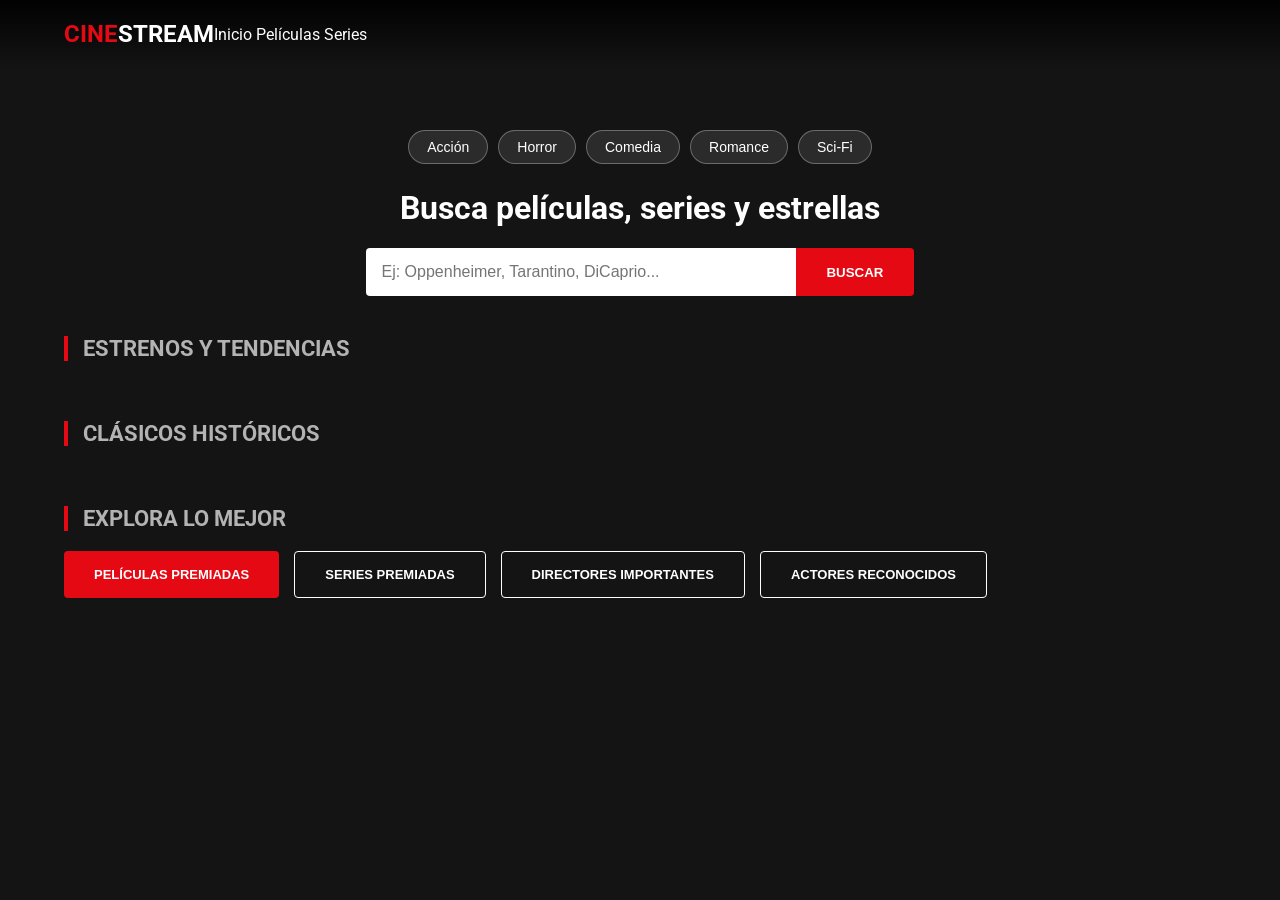
<file: index.html>
<!DOCTYPE html>
<html lang="es">
<head>
    <meta charset="UTF-8">
    <meta name="viewport" content="width=device-width, initial-scale=1.0">
    <title>CineStream - Inicio</title>
    <link rel="stylesheet" href="style.css">
    <link href="https://fonts.googleapis.com/css2?family=Roboto:wght@300;400;700&display=swap" rel="stylesheet">
</head>
<body>
    <nav class="navbar">
        <div class="logo" onclick="location.href='index.html'">CINE<span>STREAM</span></div>
        <div class="nav-links">
            <span onclick="location.href='index.html'">Inicio</span>
            <span>Películas</span>
            <span>Series</span>
        </div>
    </nav>

    <header class="search-section">
        <div class="genre-container">
            <button class="genre-pill" onclick="goGenre(28, 'Acción')">Acción</button>
            <button class="genre-pill" onclick="goGenre(27, 'Horror')">Horror</button>
            <button class="genre-pill" onclick="goGenre(35, 'Comedia')">Comedia</button>
            <button class="genre-pill" onclick="goGenre(10749, 'Romance')">Romance</button>
            <button class="genre-pill" onclick="goGenre(878, 'Sci-Fi')">Sci-Fi</button>
        </div>
        <h1>Busca películas, series y estrellas</h1>
        <form id="searchForm">
            <input type="text" id="searchInput" placeholder="Ej: Oppenheimer, Tarantino, DiCaprio..." autocomplete="off">
            <button type="submit">BUSCAR</button>
        </form>
    </header>

    <main class="container">
        <div id="searchResultsSection" style="display: none;">
            <h2 class="section-title">Resultados encontrados</h2>
            <div id="resultsGrid" class="movie-grid"></div>
        </div>

        <div id="homeContent">
            <section class="home-section">
                <h2 class="section-title">Estrenos y Tendencias</h2>
                <div id="newReleasesGrid" class="movie-grid"></div>
            </section>
            <section class="home-section">
                <h2 class="section-title">Clásicos Históricos</h2>
                <div id="classicsGrid" class="movie-grid"></div>
            </section>
            <section class="fama-nav">
                <h2 class="section-title">Explora lo mejor</h2>
                <div class="btn-group-fama">
                    <button class="btn btn-red" onclick="location.href='fama.html?type=movie'">PELÍCULAS PREMIADAS</button>
                    <button class="btn btn-outline" onclick="location.href='fama.html?type=tv'">SERIES PREMIADAS</button>
                    <button class="btn btn-outline" onclick="location.href='directors.html'">DIRECTORES IMPORTANTES</button>
                    <button class="btn btn-outline" onclick="location.href='actors.html'">ACTORES RECONOCIDOS</button>
                </div>
            </section>
        </div>
    </main>
    <script src="script.js"></script>
</body>
</html>
</file>
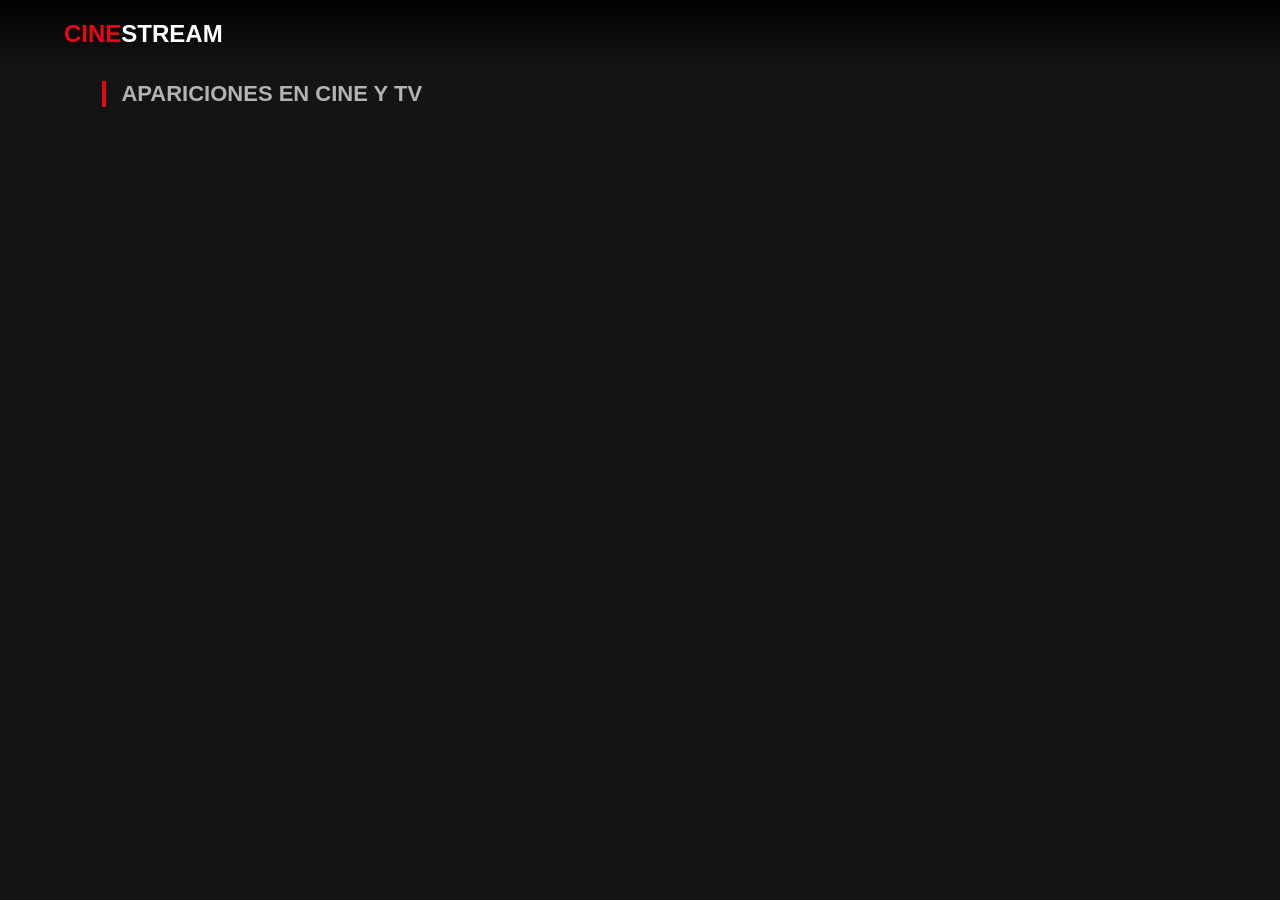
<file: actor-details.html>
<!DOCTYPE html>
<html lang="es">
<head>
    <meta charset="UTF-8">
    <title>Actor - CineStream</title>
    <link rel="stylesheet" href="style.css">
</head>
<body class="details-body">
    <div id="bg-overlay" class="bg-overlay"></div>
    <nav class="navbar"><div class="logo" onclick="location.href='index.html'">CINE<span>STREAM</span></div></nav>
    <main id="actor-content"></main>
    <section class="similar-section">
        <h3 class="section-title">Apariciones en Cine y TV</h3>
        <div id="actorFilmGrid" class="movie-grid"></div>
    </section>
    <script src="script.js"></script>
</body>
</html>
</file>
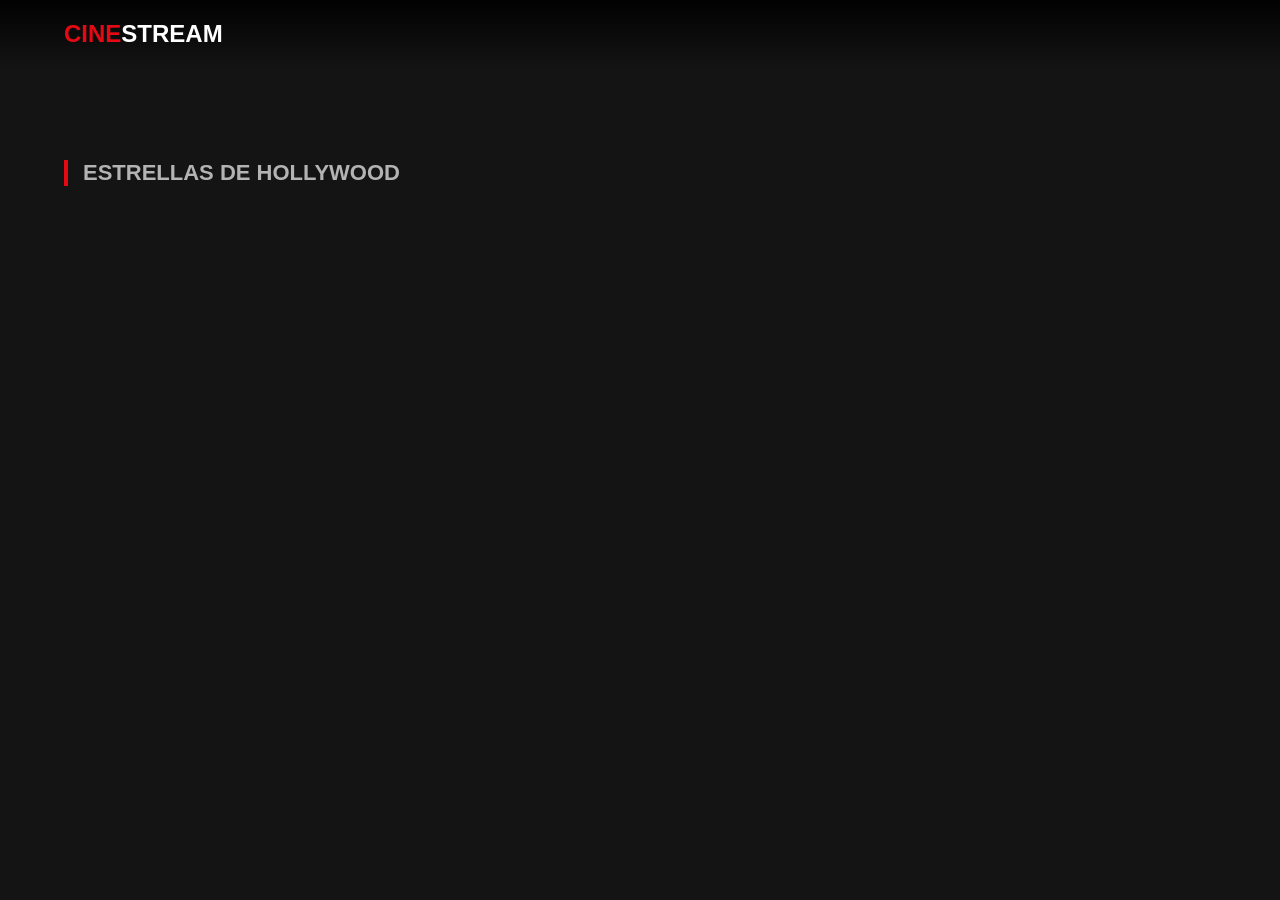
<file: actors.html>
<!DOCTYPE html>
<html lang="es">
<head>
    <meta charset="UTF-8">
    <title>Actores - CineStream</title>
    <link rel="stylesheet" href="style.css">
</head>
<body>
    <nav class="navbar"><div class="logo" onclick="location.href='index.html'">CINE<span>STREAM</span></div></nav>
    <main class="container" style="padding-top:120px;">
        <h1 class="section-title">Estrellas de Hollywood</h1>
        <div id="actorsGrid" class="movie-grid"></div>
    </main>
    <script src="script.js"></script>
</body>
</html>
</file>
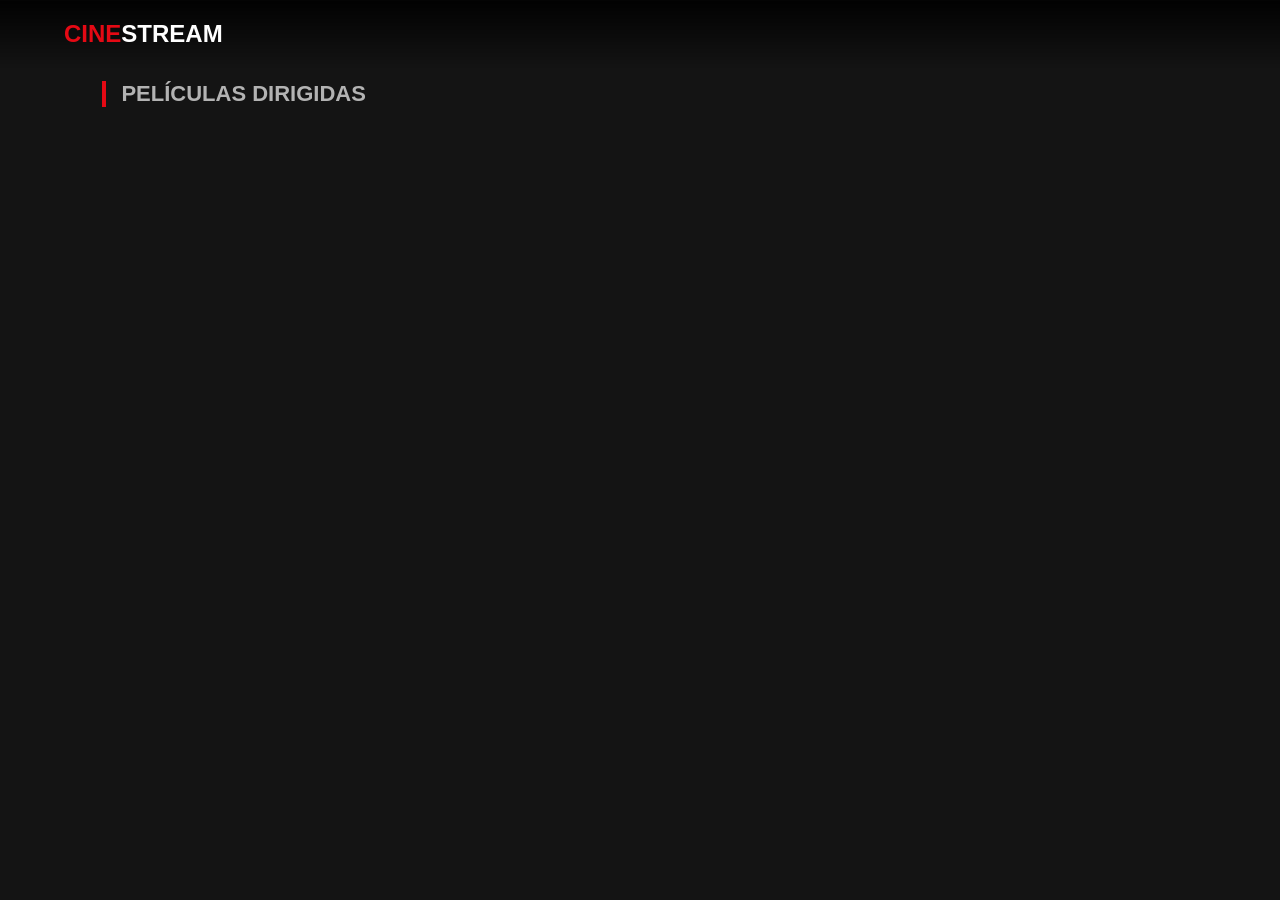
<file: director-details.html>
<!DOCTYPE html>
<html lang="es">
<head>
    <meta charset="UTF-8">
    <title>Director - CineStream</title>
    <link rel="stylesheet" href="style.css">
</head>
<body class="details-body">
    <div id="bg-overlay" class="bg-overlay"></div>
    <nav class="navbar"><div class="logo" onclick="location.href='index.html'">CINE<span>STREAM</span></div></nav>
    <main id="director-content"></main>
    <section class="similar-section">
        <h3 class="section-title">Películas Dirigidas</h3>
        <div id="filmographyGrid" class="movie-grid"></div>
    </section>
    <script src="script.js"></script>
</body>
</html>
</file>
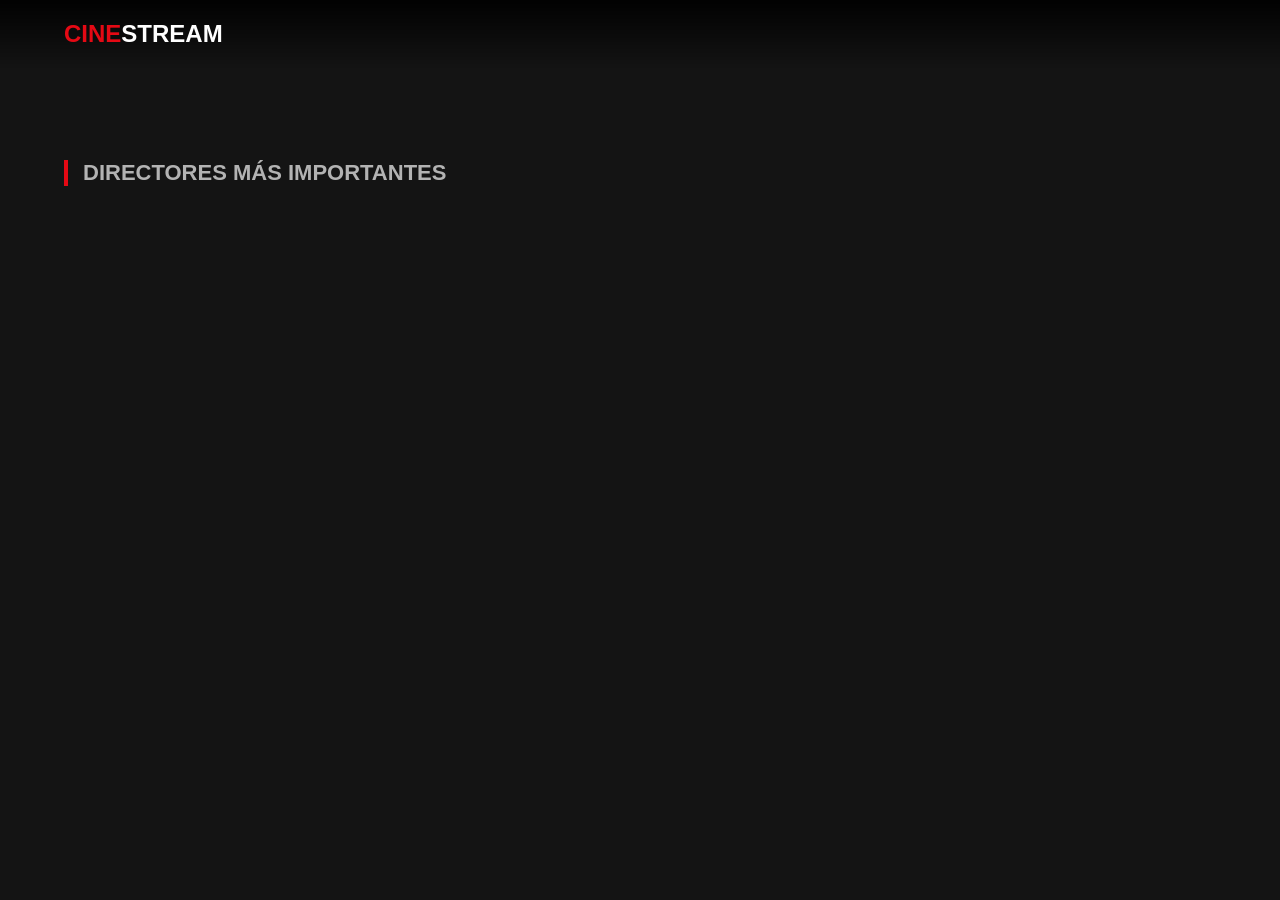
<file: directors.html>
<!DOCTYPE html>
<html lang="es">
<head>
    <meta charset="UTF-8">
    <title>Directores - CineStream</title>
    <link rel="stylesheet" href="style.css">
</head>
<body>
    <nav class="navbar"><div class="logo" onclick="location.href='index.html'">CINE<span>STREAM</span></div></nav>
    <main class="container" style="padding-top:120px;">
        <h1 class="section-title">Directores más importantes</h1>
        <div id="directorsGrid" class="movie-grid"></div>
    </main>
    <script src="script.js"></script>
</body>
</html>
</file>
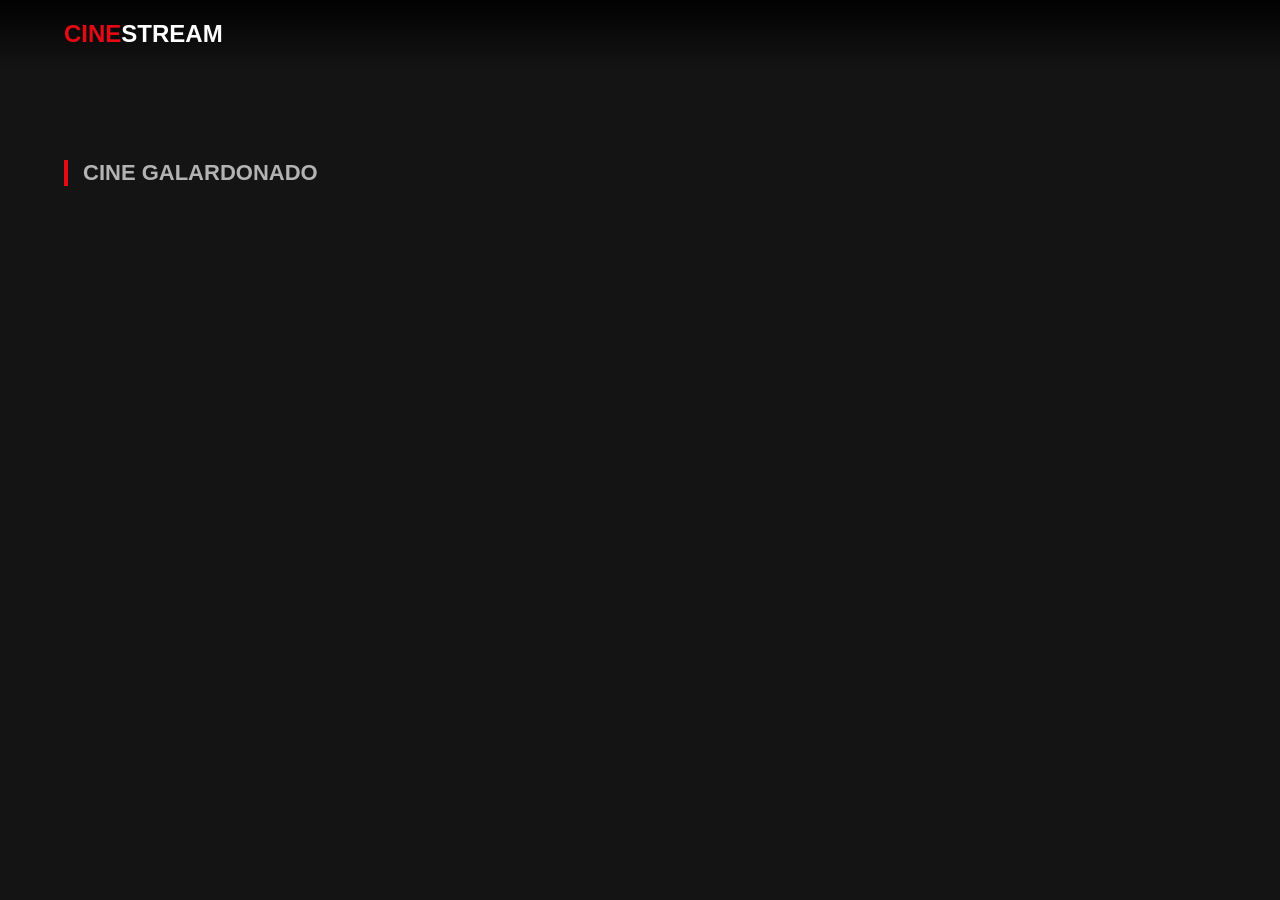
<file: fama.html>
<!DOCTYPE html>
<html lang="es">
<head>
    <meta charset="UTF-8">
    <title>Paseo de la Fama - CineStream</title>
    <link rel="stylesheet" href="style.css">
</head>
<body>
    <nav class="navbar"><div class="logo" onclick="location.href='index.html'">CINE<span>STREAM</span></div></nav>
    <main class="container" style="padding-top:120px;">
        <h1 id="famaTitle" class="section-title">Paseo de la Fama</h1>
        <div id="famaGrid" class="movie-grid"></div>
    </main>
    <script src="script.js"></script>
</body>
</html>
</file>
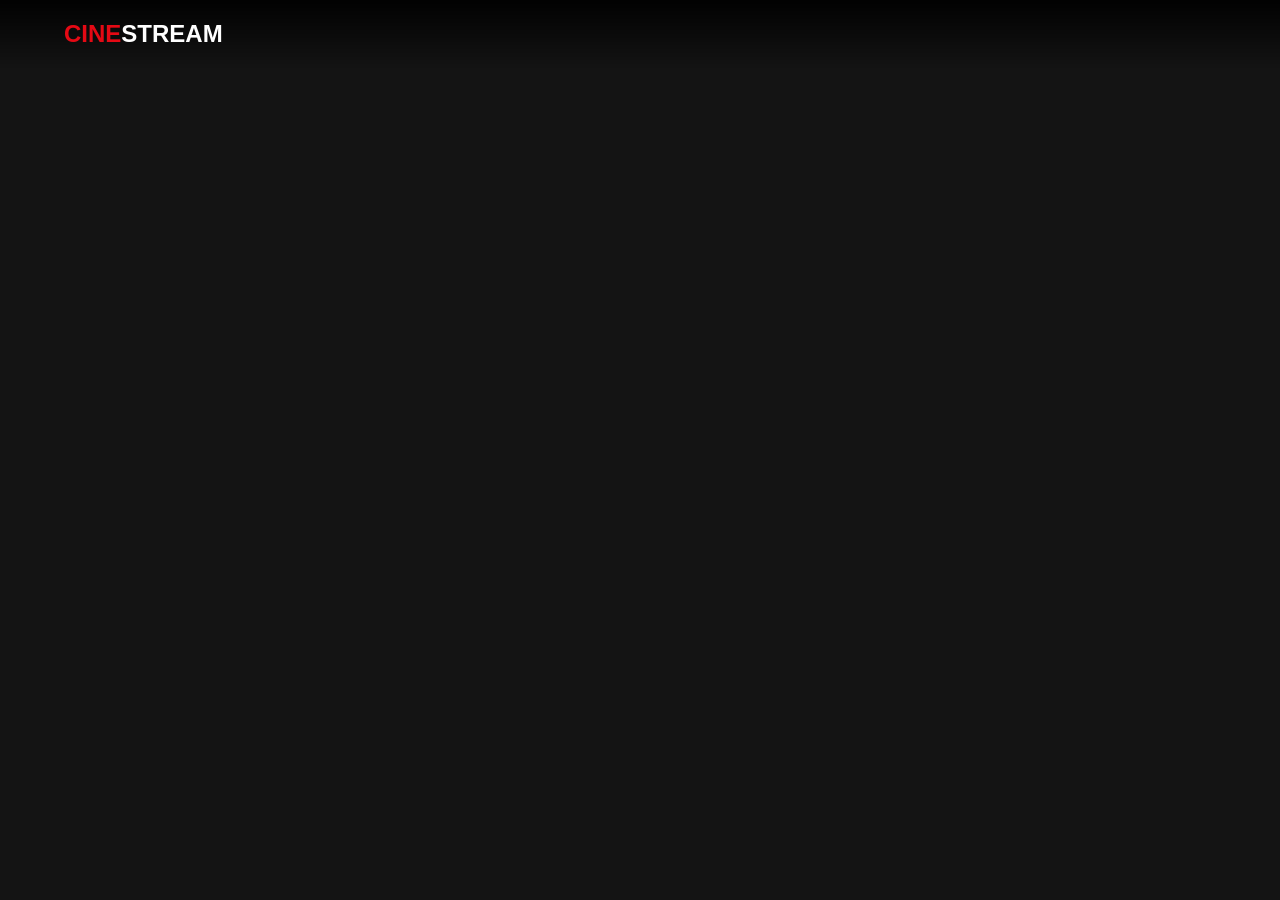
<file: genre.html>
<!DOCTYPE html>
<html lang="es">
<head>
    <meta charset="UTF-8">
    <title>Género - CineStream</title>
    <link rel="stylesheet" href="style.css">
</head>
<body>
    <nav class="navbar"><div class="logo" onclick="location.href='index.html'">CINE<span>STREAM</span></div></nav>
    <main class="container" style="padding-top:120px;">
        <h1 id="pageTitle" class="section-title">Género</h1>
        <div id="genreGrid" class="movie-grid"></div>
    </main>
    <script src="script.js"></script>
</body>
</html>
</file>
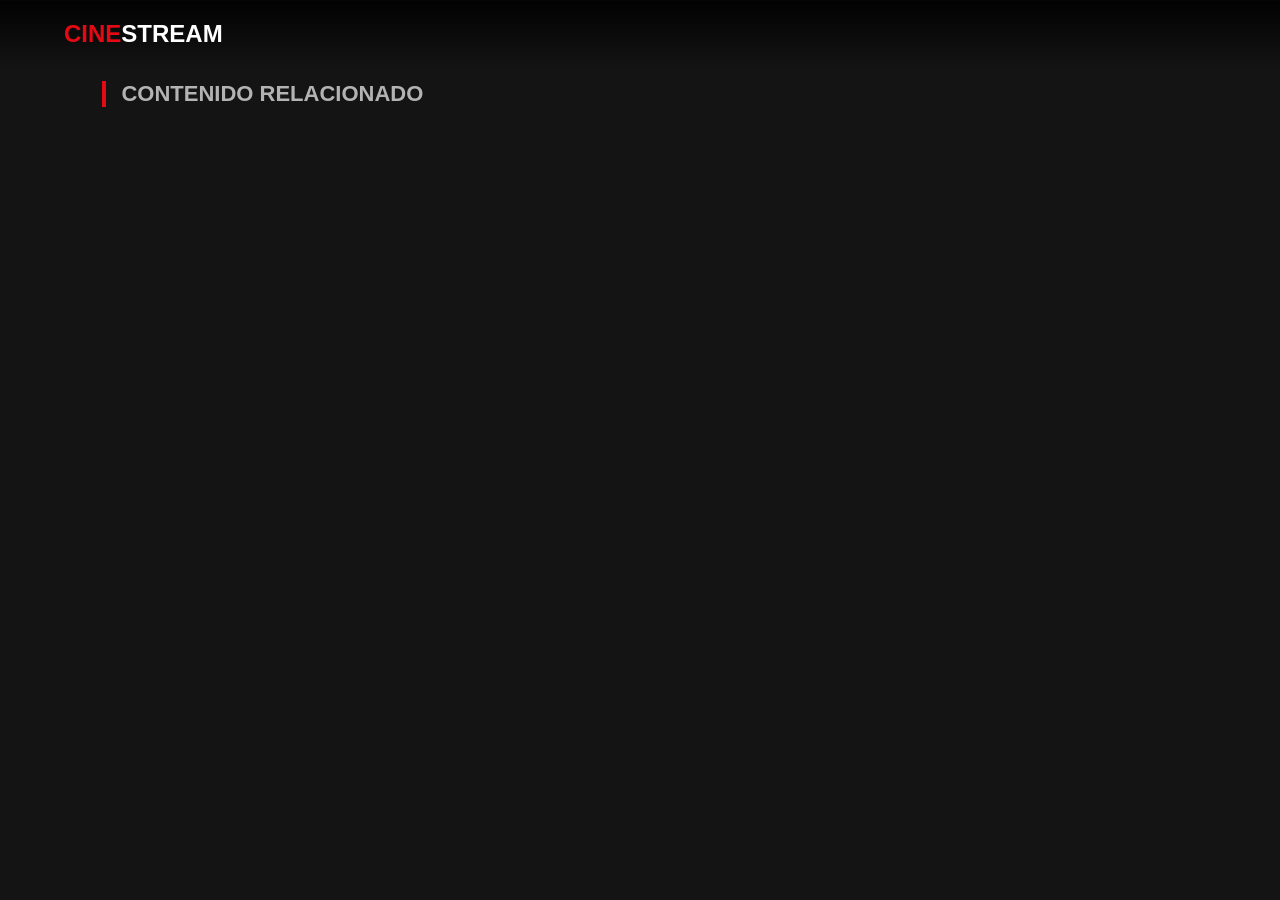
<file: movie.html>
<!DOCTYPE html>
<html lang="es">
<head>
    <meta charset="UTF-8">
    <title>Detalles - CineStream</title>
    <link rel="stylesheet" href="style.css">
</head>
<body class="details-body">
    <div id="bg-overlay" class="bg-overlay"></div>
    <nav class="navbar"><div class="logo" onclick="location.href='index.html'">CINE<span>STREAM</span></div></nav>
    <main id="details-content"></main>
    <section class="similar-section">
        <h3 class="section-title">Contenido relacionado</h3>
        <div id="similarGrid" class="movie-grid"></div>
    </section>
    <script src="script.js"></script>
</body>
</html>
</file>
<file: style.css>
:root { --red: #e50914; --dark-bg: #141414; --text-gray: #b3b3b3; }
body { margin: 0; font-family: 'Roboto', sans-serif; background-color: var(--dark-bg); color: white; overflow-x: hidden; }
.navbar { display: flex; align-items: center; padding: 20px 5%; background: linear-gradient(to bottom, rgba(0,0,0,0.9), transparent); position: fixed; width: 100%; z-index: 1000; box-sizing: border-box; }
.logo { font-size: 24px; font-weight: bold; color: var(--red); cursor: pointer; }
.logo span { color: white; }
.search-section { padding-top: 130px; text-align: center; }
.genre-container { display: flex; justify-content: center; gap: 10px; margin-bottom: 25px; flex-wrap: wrap; }
.genre-pill { background: rgba(255,255,255,0.1); color: white; border: 1px solid rgba(255,255,255,0.3); padding: 8px 18px; border-radius: 20px; cursor: pointer; transition: 0.3s; font-size: 14px; outline: none; }
.genre-pill:hover { background: var(--red); border-color: var(--red); }
#searchForm { display: flex; justify-content: center; margin-bottom: 40px; }
#searchForm input { width: 400px; padding: 15px; border: none; border-radius: 4px 0 0 4px; font-size: 16px; outline: none; }
#searchForm button { padding: 15px 30px; background: var(--red); color: white; border: none; border-radius: 0 4px 4px 0; cursor: pointer; font-weight: bold; }
.container { padding: 0 5% 50px; max-width: 1450px; margin: 0 auto; }
.section-title { font-size: 22px; color: var(--text-gray); margin: 40px 0 20px; text-transform: uppercase; border-left: 4px solid var(--red); padding-left: 15px; }
.movie-grid { display: grid; grid-template-columns: repeat(auto-fill, minmax(200px, 1fr)); gap: 30px 20px; }
.movie-card { cursor: pointer; transition: 0.4s; background: #1f1f1f; border-radius: 6px; overflow: hidden; }
.movie-card:hover { transform: translateY(-8px); box-shadow: 0 10px 25px rgba(0,0,0,0.7); }
.movie-card img { width: 100%; height: 300px; object-fit: cover; }
.movie-card p { font-size: 14px; padding: 12px; text-align: center; white-space: nowrap; overflow: hidden; text-overflow: ellipsis; margin: 0; }
.bg-overlay { position: fixed; top: 0; left: 0; width: 100%; height: 100%; background-size: cover; background-position: center; filter: brightness(0.2) blur(20px); z-index: -1; }
.main-info { display: flex; padding: 150px 8% 40px; gap: 60px; align-items: center; }
.poster-wrap { width: 320px; flex-shrink: 0; }
.poster-wrap img { width: 100%; border: 6px solid white; box-shadow: 0 20px 40px rgba(0,0,0,0.8); }
.text-wrap h1 { font-size: 50px; margin: 0; line-height: 1.1; }
.meta-info { font-size: 20px; color: #ccc; margin: 15px 0; }
.btn-group-fama { display: flex; gap: 15px; margin-top: 15px; flex-wrap: wrap; }
.btn { padding: 15px 30px; border-radius: 4px; font-weight: bold; cursor: pointer; border: none; text-decoration: none; display: inline-block; font-size: 13px; }
.btn-red { background: var(--red); color: white; }
.btn-outline { background: transparent; border: 1px solid white; color: white; }
.synopsis-block { padding: 0 8% 60px; font-size: 19px; line-height: 1.8; color: #eee; max-width: 1000px; }
.similar-section { padding: 40px 8%; border-top: 1px solid rgba(255,255,255,0.1); }
</file>
